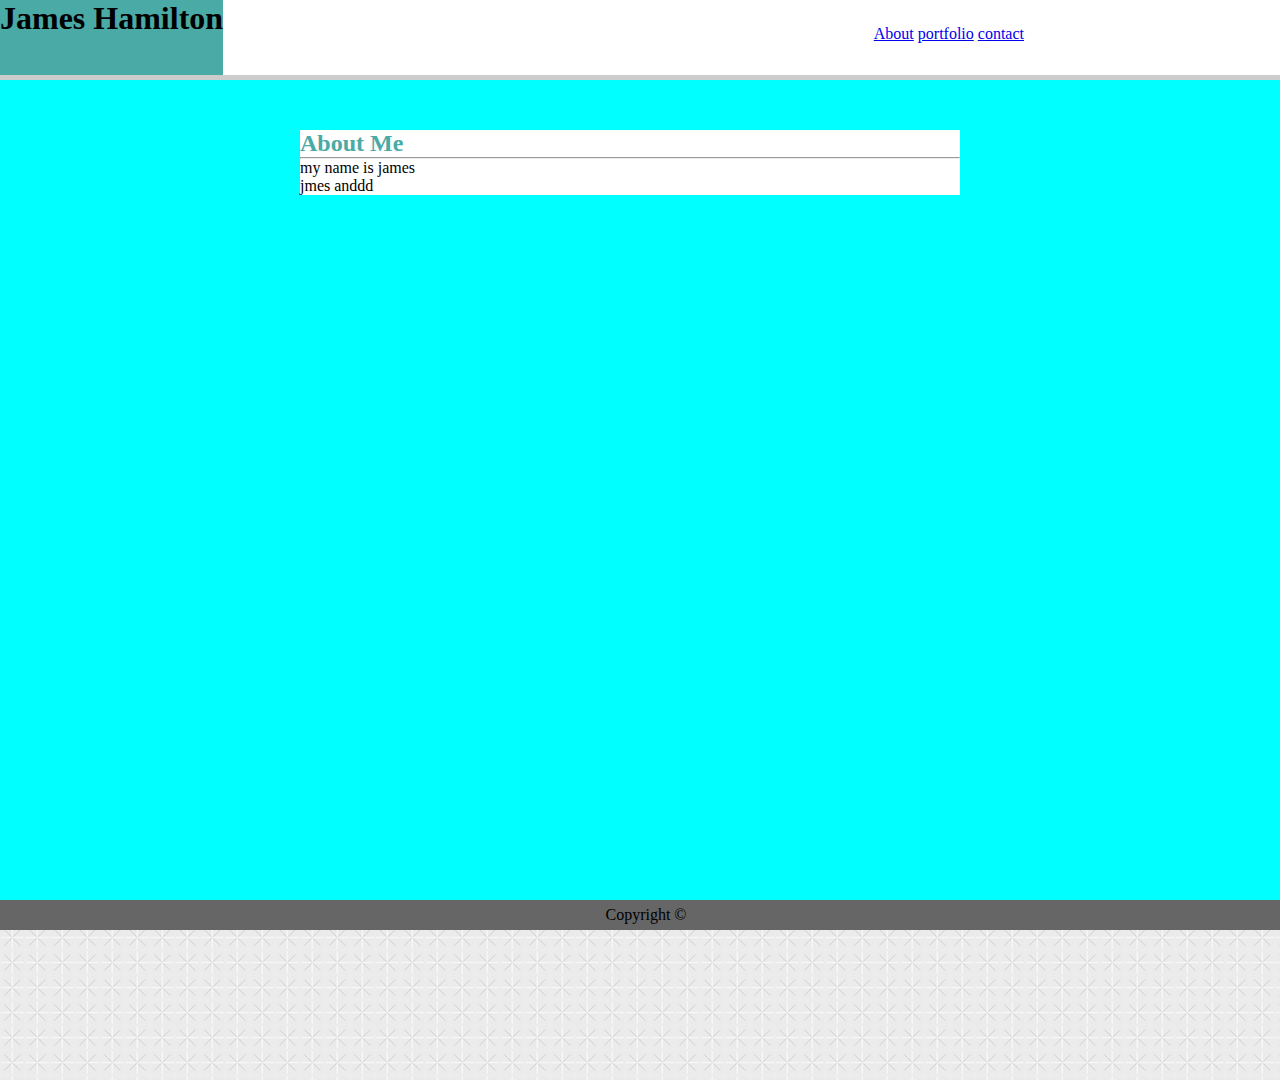
<file: index.html>
<!DOCTYPE html>
<html lang="en">
<head>
    <link rel="stylesheet" type="text/css" href="http://yui.yahooapis.com/3.18.1/build/cssreset/cssreset-min.css">

    <meta charset="UTF-8">
    <meta name="viewport" content="width=device-width, initial-scale=1.0">
    <meta http-equiv="X-UA-Compatible" content="ie=edge">
    <title>my portfolio</title>
    <link rel="stylesheet" type="text/css" href="assets/css/style.css">
</head>
<body>
  <header>
    <h1>James Hamilton</h1>
    <nav>
        <a href="index.html">About</a>
        <a href="portfolio.html">portfolio</a>
        <a href="contact.html">contact</a>
    </nav>
  </header>
  <main>

 <div id="container">
    <h2>About Me</h2>
    <hr>
    <p>    
       my name is james 
    </p>
    <p>
      jmes anddd
    </p>
    </div>
 </main>
    <footer>Copyright &copy;</footer>   
</body>
</html>
</file>
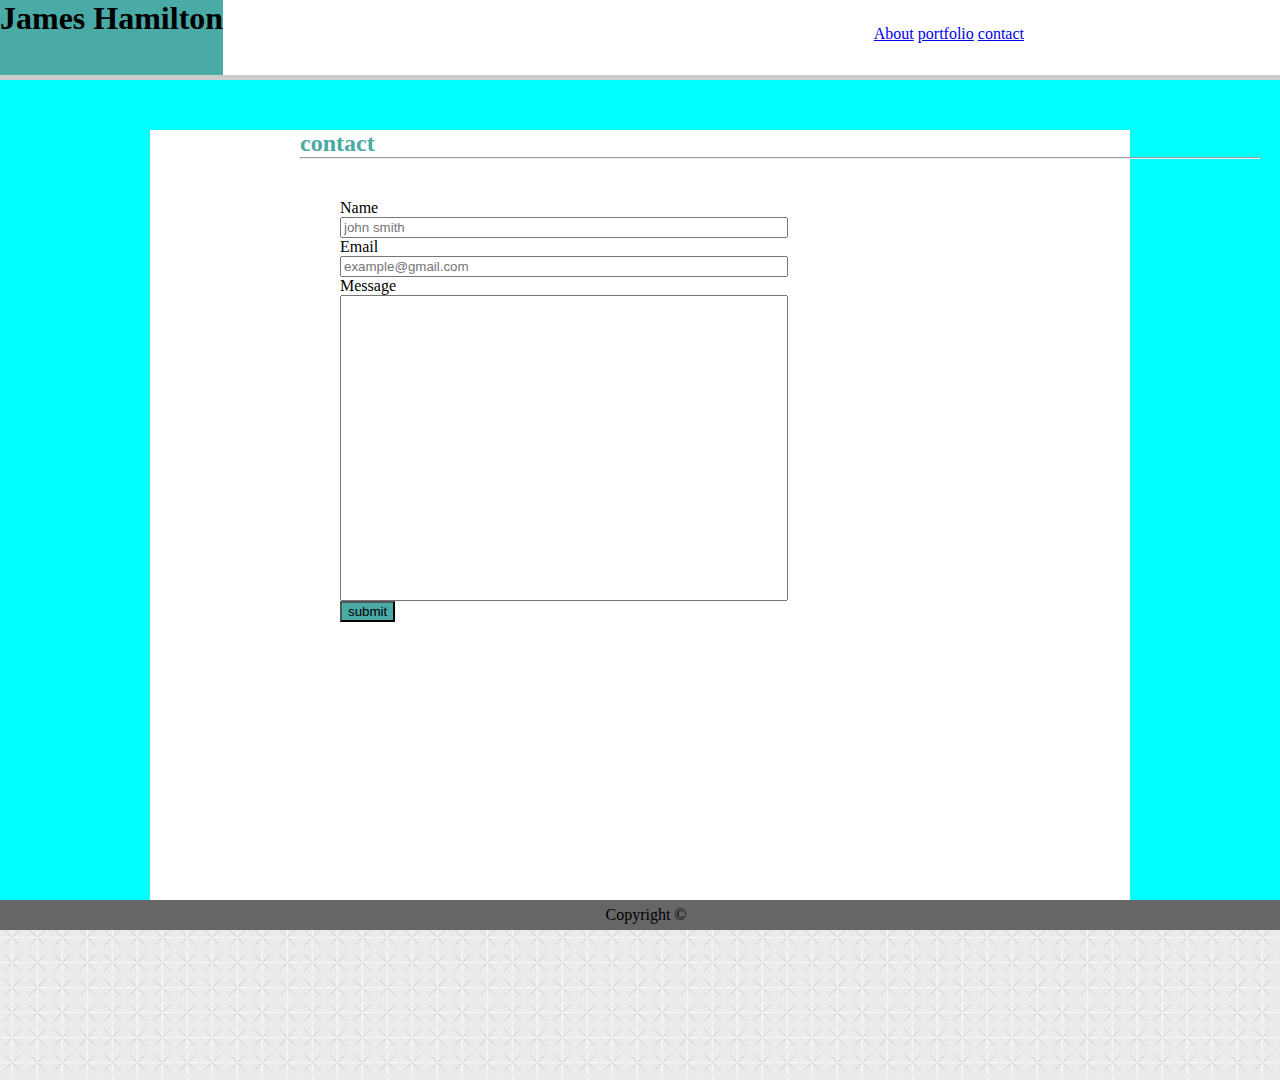
<file: contact.html>
<!DOCTYPE html>
<html lang="en">
<head>
    <link rel="stylesheet" type="text/css" href="http://yui.yahooapis.com/3.18.1/build/cssreset/cssreset-min.css">

    <meta charset="UTF-8">
    <meta name="viewport" content="width=device-width, initial-scale=1.0">
    <meta http-equiv="X-UA-Compatible" content="ie=edge">
    <title>my portfolio</title>
    <link rel="stylesheet" href="assets/css/style.css">
</head>

<body>
  <header>
    <h1>James Hamilton</h1>
    <nav>
      <ul>
       <li> <a href="index.html">About</a></li>
       <li> <a href="portfolio.html">portfolio</a></li>
        <li><a href="contact.html">contact</a></li>
      </ul>
    </nav>
  </header>
  
    <div id=container>
        <main>
      <h2>contact</h2>
      <hr>
      <form>
          <p>Name</p>
          <input class="namewidth" type="text" placeholder="john smith">

          <p>Email</p>
          <input class="namewidth" type="text" placeholder="example@gmail.com">

          <p>Message</p>
          <input id="message" type="text" placeholder="">
        <br>
          <input id="button" type="button" value="submit">
          
      </form>

 </main>
</div>
    <footer>Copyright ©</footer>   
</body>
</html>
</file>
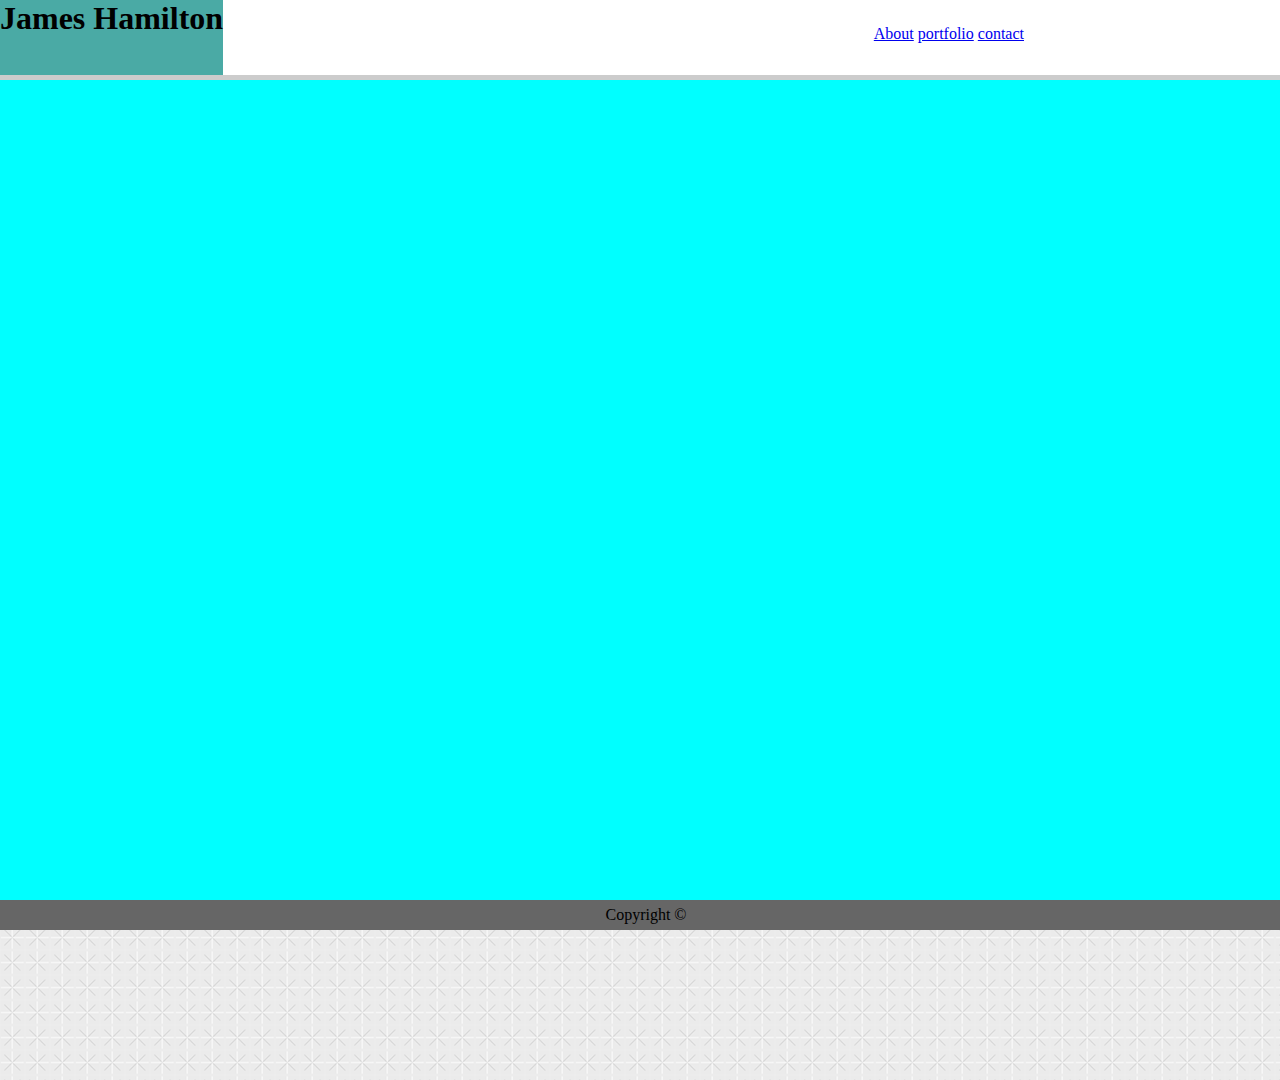
<file: portfolio.html>
<!DOCTYPE html>
<html lang="en">
<head>
    <link rel="stylesheet" type="text/css" href="http://yui.yahooapis.com/3.18.1/build/cssreset/cssreset-min.css">

    <meta charset="UTF-8">
    <meta name="viewport" content="width=device-width, initial-scale=1.0">
    <meta http-equiv="X-UA-Compatible" content="ie=edge">
    <title>my portfolio</title>
    <link rel="stylesheet" href="assets/css/style.css">
</head>
<body>
  <header>
    <h1>James Hamilton</h1>
    <nav>
        <a href="index.html">About</a>
        <a href="portfolio.html">portfolio</a>
        <a href="contact.html">contact</a>
    </nav>
  </header>
  <main>

 </main>
    <footer>Copyright ©</footer>   
</body>
</html>
</file>
<file: assets/css/style.css>
*{
    margin: 0px;
}

body{
    background-color: aqua;
    position: relative;
    min-height: 100vh;
}
header{
    background-color: #ffffff;
width: 100%;
height: 75px;
position: relative;
border-bottom: #cccccc 5px solid;
}
html{
    background-image: url("../images/criss-cross.png");
}
h1{
    position: absolute;
    left: 0;
background-color: #4aaaa5;
height: 75px;
}
nav{
    position: absolute;
    right: 20%;
    top: 25px;
}
li{
    display: inline;
}
#button{
    background-color: #4aaaa5;
}
form{border-radius: 15px;
padding: 40px;
}
h2{color: #4aaaa5;
}
.namewidth{width: 50%;
}
#message{width: 50%;
    height: 300px;
}
main{
    margin: 50px 150px 150px 150px;
    width: 960px;
    height: 800px;

    
}
footer{
    position: absolute;
    bottom: 0;
    width: 100vw;
    background-color:#666666;
    text-align: center;
    padding: 6px;

}
#container{margin: 50px 150px 150px 150px;
    background-color: #ffffff;
}
</file>
